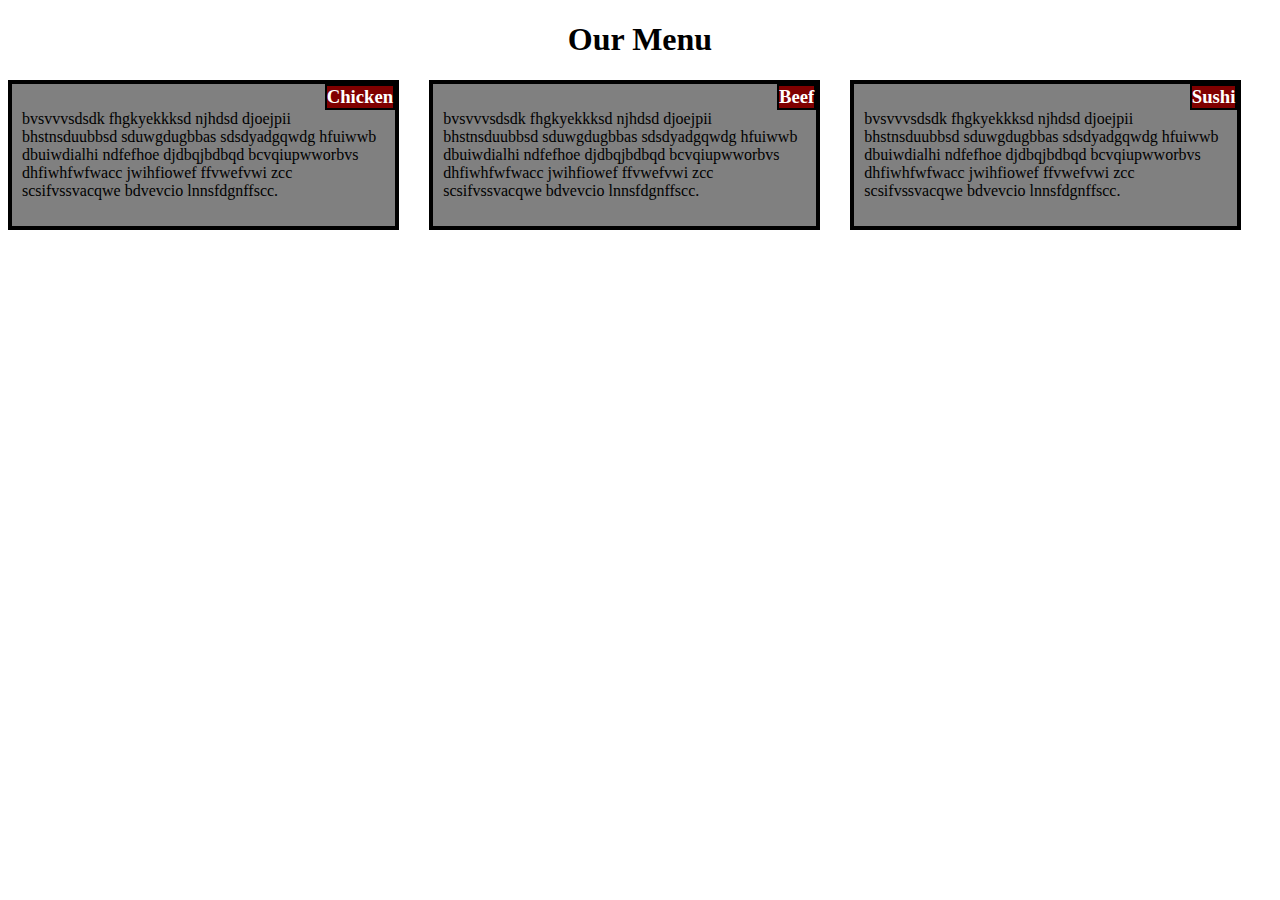
<file: module2-solution/index.html>
<!DOCTYPE html>
<html>
<head>
	<link rel="stylesheet" type="text/css" href="css/style.css">
	<title>Module 2 Assignment</title>
</head>
<body>
	<h1 id="head1">Our Menu</h1>
	<div class="row">
		<div class="col-lg-4 col-md-6 col-sm-12" id="d">
			<section>
				<h3>Chicken</h3>
				<p>
					bvsvvvsdsdk fhgkyekkksd njhdsd djoejpii bhstnsduubbsd
					sduwgdugbbas sdsdyadgqwdg hfuiwwb dbuiwdialhi ndfefhoe
					djdbqjbdbqd bcvqiupwworbvs dhfiwhfwfwacc jwihfiowef
					ffvwefvwi zcc scsifvssvacqwe bdvevcio lnnsfdgnffscc.
				</p>
			</section>
		</div>

		<div class="col-lg-4 col-md-6 col-sm-12" id="d">
			<section>
				<h3>Beef</h3>
				<p>
					bvsvvvsdsdk fhgkyekkksd njhdsd djoejpii bhstnsduubbsd
					sduwgdugbbas sdsdyadgqwdg hfuiwwb dbuiwdialhi ndfefhoe
					djdbqjbdbqd bcvqiupwworbvs dhfiwhfwfwacc jwihfiowef
					ffvwefvwi zcc scsifvssvacqwe bdvevcio lnnsfdgnffscc.
				</p>
			</section>
		</div>

		<div class="col-lg-4 col-md-12 col-sm-12" id="d">
			<section>
				<h3>Sushi</h3>
				<p>
					bvsvvvsdsdk fhgkyekkksd njhdsd djoejpii bhstnsduubbsd
					sduwgdugbbas sdsdyadgqwdg hfuiwwb dbuiwdialhi ndfefhoe
					djdbqjbdbqd bcvqiupwworbvs dhfiwhfwfwacc jwihfiowef
					ffvwefvwi zcc scsifvssvacqwe bdvevcio lnnsfdgnffscc.
				</p>
			</section>
		</div>
		
	</div>

</body>
</html>
</file>
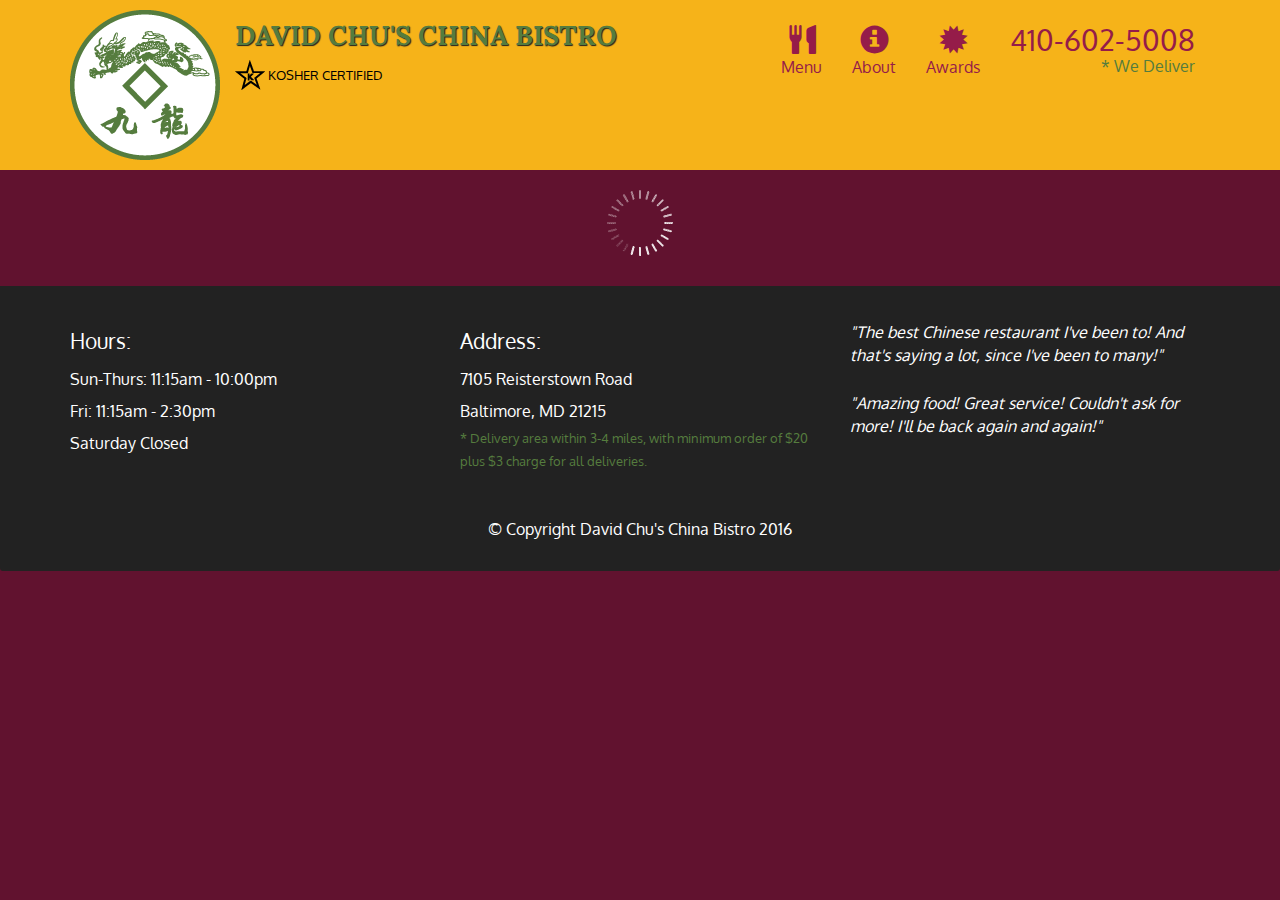
<file: module5-solution/index.html>
<!doctype html>
<html lang="en">
  <head>
    <meta charset="utf-8">
    <meta http-equiv="X-UA-Compatible" content="IE=edge">
    <meta name="viewport" content="width=device-width, initial-scale=1">
    <title>David Chu's China Bistro</title>
    <link rel="stylesheet" href="css/bootstrap.min.css">
    <link rel="stylesheet" href="css/styles.css">
    <link href='https://fonts.googleapis.com/css?family=Oxygen:400,300,700' rel='stylesheet' type='text/css'>
    <link href='https://fonts.googleapis.com/css?family=Lora' rel='stylesheet' type='text/css'>
  </head>
<body>
  <header>
    <nav id="header-nav" class="navbar navbar-default">
      <div class="container">
        <div class="navbar-header">
          <a href="index.html" class="pull-left visible-md visible-lg">
            <div id="logo-img" alt="Logo image"></div>
          </a>

          <div class="navbar-brand">
            <a href="index.html"><h1>David Chu's China Bistro</h1></a>
            <p>
              <img src="images/star-k-logo.png" alt="Kosher certification">
              <span>Kosher Certified</span>
            </p>
          </div>

          <button id="navbarToggle" type="button" class="navbar-toggle collapsed" data-toggle="collapse" data-target="#collapsable-nav" aria-expanded="false">
            <span class="sr-only">Toggle navigation</span>
            <span class="icon-bar"></span>
            <span class="icon-bar"></span>
            <span class="icon-bar"></span>
          </button>
        </div>
        
        <div id="collapsable-nav" class="collapse navbar-collapse">
           <ul id="nav-list" class="nav navbar-nav navbar-right">
            <li id="navHomeButton" class="visible-xs active">
              <a href="index.html">
                <span class="glyphicon glyphicon-home"></span> Home</a>
            </li>
            <li id="navMenuButton">
              <a href="#" onclick="$dc.loadMenuCategories();">
                <span class="glyphicon glyphicon-cutlery"></span><br class="hidden-xs"> Menu</a>
            </li>
            <li>
              <a href="#">
                <span class="glyphicon glyphicon-info-sign"></span><br class="hidden-xs"> About</a>
            </li>
            <li>
              <a href="#">
                <span class="glyphicon glyphicon-certificate"></span><br class="hidden-xs"> Awards</a>
            </li>
            <li id="phone" class="hidden-xs">
              <a href="tel:410-602-5008">
                <span>410-602-5008</span></a><div>* We Deliver</div>
            </li>
          </ul><!-- #nav-list -->
        </div><!-- .collapse .navbar-collapse -->
      </div><!-- .container -->
    </nav><!-- #header-nav -->
  </header>

  <div id="call-btn" class="visible-xs">
    <a class="btn" href="tel:410-602-5008">
    <span class="glyphicon glyphicon-earphone"></span>
    410-602-5008
    </a>
  </div>
  <div id="xs-deliver" class="text-center visible-xs">* We Deliver</div>

  <div id="main-content" class="container"></div>

  <footer class="panel-footer">
    <div class="container">
      <div class="row">
        <section id="hours" class="col-sm-4">
          <span>Hours:</span><br>
          Sun-Thurs: 11:15am - 10:00pm<br>
          Fri: 11:15am - 2:30pm<br>
          Saturday Closed
          <hr class="visible-xs">
        </section>
        <section id="address" class="col-sm-4">
          <span>Address:</span><br>
          7105 Reisterstown Road<br>
          Baltimore, MD 21215
          <p>* Delivery area within 3-4 miles, with minimum order of $20 plus $3 charge for all deliveries.</p>
          <hr class="visible-xs">
        </section>
        <section id="testimonials" class="col-sm-4">
          <p>"The best Chinese restaurant I've been to! And that's saying a lot, since I've been to many!"</p>
          <p>"Amazing food! Great service! Couldn't ask for more! I'll be back again and again!"</p>
        </section>
      </div>
      <div class="text-center">&copy; Copyright David Chu's China Bistro 2016</div>
    </div>
  </footer>

  <!-- jQuery (Bootstrap JS plugins depend on it) -->
  <script src="js/jquery-2.1.4.min.js"></script>
  <script src="js/bootstrap.min.js"></script>
  <script src="js/ajax-utils.js"></script>
  <script src="js/script.js"></script>
</body>
</html>
</file>
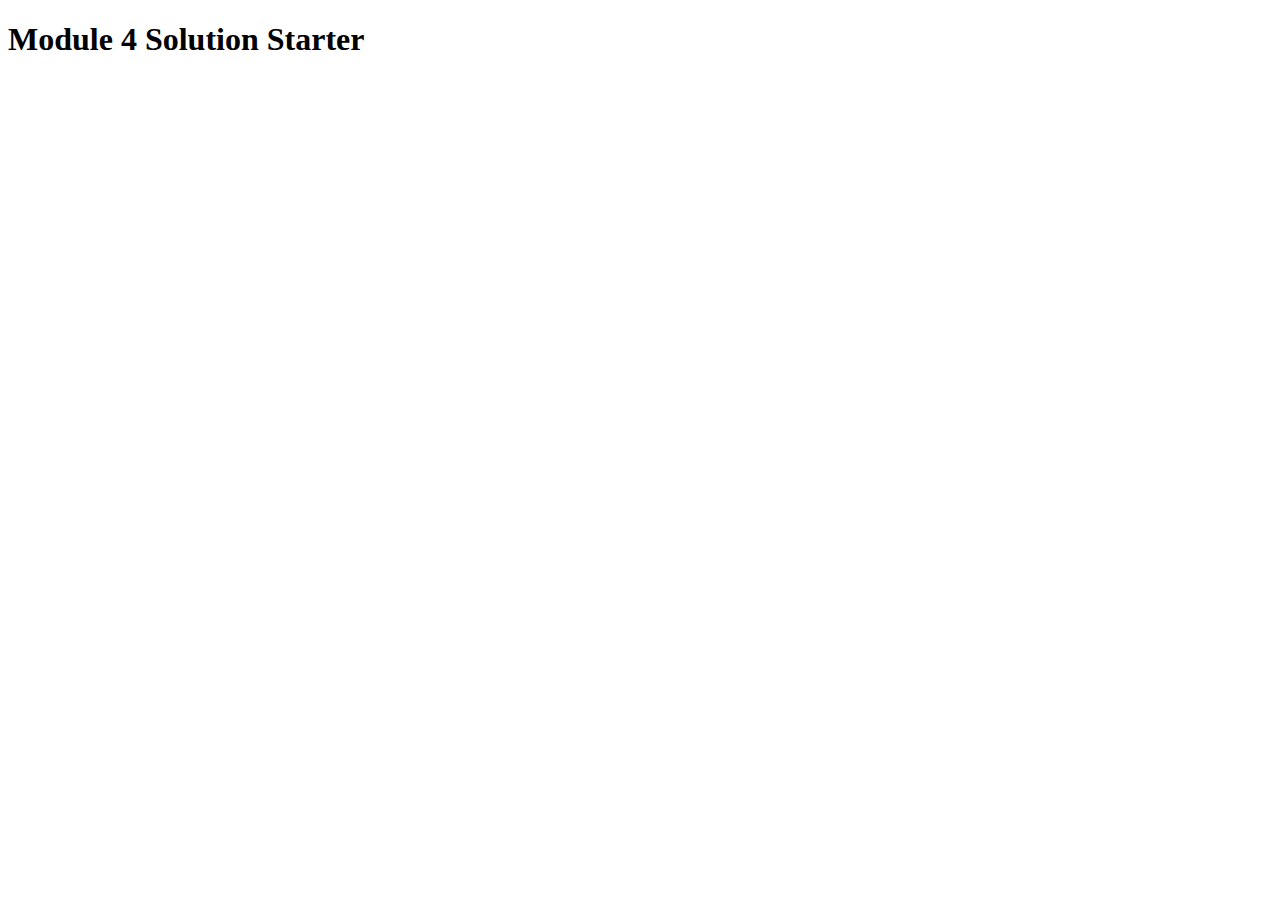
<file: module4-solution/easier/index.html>
<!DOCTYPE html>
<html>
<head>
  <meta charset="utf-8">
  <title>Module 4 Solution Starter</title>
  <script src="SpeakHello.js"></script>
  <script src="SpeakGoodBye.js"></script>
  <script src="script.js"></script>
</head>
<body>
  <h1>Module 4 Solution Starter</h1>
</body>
</html>
</file>
<file: module2-solution/css/style.css>
#head1{
	text-align: center;
}


section{
	background-color: gray;
	
	position: relative;
	box-sizing: border-box;
	border: 4px solid black;
	padding-top: 10px;
	padding-left: 10px;
	padding-right: 10px;
	padding-bottom: 10px;
	margin-bottom: 30px; 
	margin-right: 30px;
}
h3{
	background-color: maroon;
	color: white;
	border: 2px solid black;
	box-sizing: border-box;
	position:absolute;
	top:0px;
	right: 0px;
	margin-top: 0px;
	margin-bottom: 0px;

}

.row{
	width:100%;
}
@media(min-width: 992px){
	.col-lg-1,.col-lg-2,.col-lg-3,.col-lg-4,.col-lg-5,.col-lg-6,
	.col-lg-7,.col-lg-8,.col-lg-9,.col-lg-10,.col-lg-11,.col-lg-12{
		float: left;
		
	}
	.col-lg-1{
		width: 8.33%;
	}
	.col-lg-2{
		width:16.66%;
	}
	.col-lg-3{
		width: 24.99%
	}
	.col-lg-4{
		width: 33.32%
	}
	.col-lg-5{
		width: 41.65%
	}
	.col-lg-6{
		width: 49.98%
	}
	.col-lg-7{
		width: 58.31%
	}
	.col-lg-8{
		width: 66.64%
	}
	.col-lg-9{
		width: 74.97%
	}
	.col-lg-10{
		width: 83.30%
	}
	.col-lg-11{
		width: 91.63%
	}
	.col-lg-12{
		width: 100%
	}

	}
@media(min-width: 768px) and (max-width: 991px){
	.col-md-1,.col-md-2,.col-md-3,.col-md-4,.col-md-5,.col-md-6,
	.col-md-7,.col-md-8,.col-md-9,.col-md-10,.col-md-11,.col-md-12{
		float: left;
			}
	.col-md-1{
		width: 8.33%;
	}
	.col-md-2{
		width:16.66%;
	}
	.col-md-3{
		width: 24.99%
	}
	.col-md-4{
		width: 33.32%
	}
	.col-md-5{
		width: 41.65%
	}
	.col-md-6{
		width: 49.98%
	}
	.col-md-7{
		width: 58.31%
	}
	.col-md-8{
		width: 66.64%
	}
	.col-md-9{
		width: 74.97%
	}
	.col-md-10{
		width: 83.30%
	}
	.col-md-11{
		width: 91.63%
	}
	.col-md-12{
		width: 100%
	}
}

@media(max-width: 767px){
	.col-sm-1,.col-sm-2,.col-sm-3,.col-sm-4,.col-sm-5,.col-sm-6,
	.col-sm-7,.col-sm-8,.col-sm-9,.col-sm-10,.col-sm-11,.col-sm-12{
		float: left;
		
	}
	.col-sm-1{
		width: 8.33%;
	}
	.col-sm-2{
		width:16.66%;
	}
	.col-sm-3{
		width: 24.99%
	}
	.col-sm-4{
		width: 33.32%
	}
	.col-sm-5{
		width: 41.65%
	}
	.col-sm-6{
		width: 49.98%
	}
	.col-sm-7{
		width: 58.31%
	}
	.col-sm-8{
		width: 66.64%
	}
	.col-sm-9{
		width: 74.97%
	}
	.col-sm-10{
		width: 83.30%
	}
	.col-sm-11{
		width: 91.63%
	}
	.col-sm-12{
		width: 100%
	}
}
</file>
<file: module5-solution/css/styles.css>
body {
  font-size: 16px;
  color: #fff;
  background-color: #61122f;
  font-family: 'Oxygen', sans-serif;
}

/** HEADER **/
#header-nav {
  background-color: #f6b319;
  border-radius: 0;
  border: 0;
}

#logo-img {
  background: url('../images/restaurant-logo_large.png') no-repeat;
  width: 150px;
  height: 150px;
  margin: 10px 15px 10px 0;
}

.navbar-brand {
  padding-top: 25px;
}
.navbar-brand h1 { /* Restaurant name */
  font-family: 'Lora', serif;
  color: #557c3e;
  font-size: 1.5em;
  text-transform: uppercase;
  font-weight: bold;
  text-shadow: 1px 1px 1px #222;
  margin-top: 0;
  margin-bottom: 0;
  line-height: .75;
}
.navbar-brand a:hover, .navbar-brand a:focus {
  text-decoration: none;
}
.navbar-brand p { /* Kosher cert */
  color: #000;
  text-transform: uppercase;
  font-size: .7em;
  margin-top: 15px;
}
.navbar-brand p span { /* Star-K */
  vertical-align: middle;
}

#nav-list {
  margin-top: 10px;
}
#nav-list a {
  color: #951C49;
  text-align: center;
}
#nav-list a:hover {
  background: #E7E7E7;
}
#nav-list a span {
  font-size: 1.8em;
}

#phone {
  margin-top: 5px;
}
#phone a { /* Phone number */
  text-align: right;
  padding-bottom: 0;
}
#phone div { /* We Deliver */
  color: #557c3e;
  text-align: right;
  padding-right: 15px;
}

.navbar-header button.navbar-toggle, .navbar-header .icon-bar {
  border: 1px solid #61122f;
}
.navbar-header button.navbar-toggle {
  clear: both;
  margin-top: -30px;
}
/* END HEADER */

/* FOOTER */
.panel-footer {
  margin-top: 30px;
  padding-top: 35px;
  padding-bottom: 30px;
  background-color: #222;
  border-top: 0;
}
.panel-footer div.row {
  margin-bottom: 35px;
}
#hours, #address {
  line-height: 2;
}
#hours > span, #address > span {
  font-size: 1.3em;
}
#address p {
  color: #557c3e;
  font-size: .8em;
  line-height: 1.8;
}
#testimonials {
  font-style: italic;
}
#testimonials p:nth-child(2) {
  margin-top: 25px;
}
/* END FOOTER */



/* HOME PAGE */
.container .jumbotron {
  box-shadow: 0 0 50px #3F0C1F;
  border: 2px solid #3F0C1F;
}

#menu-tile, #specials-tile, #map-tile {
  height: 250px;
  width: 100%;
  margin-bottom: 15px;
  position: relative;
  border: 2px solid #3F0C1F;
  overflow: hidden;
}
#menu-tile:hover, #specials-tile:hover, #map-tile:hover {
  box-shadow: 0 1px 5px 1px #cccccc;
}
#menu-tile {
  background: url('../images/menu-tile.jpg') no-repeat;
  background-position: center;
}
#specials-tile {
  background: url('../images/specials-tile.jpg') no-repeat;
  background-position: center;
}
#menu-tile span, #specials-tile span, #map-tile span {
  position: absolute;
  bottom: 0;
  right: 0;
  width: 100%;
  text-align: center;
  font-size: 1.6em;
  text-transform: uppercase;
  background-color: #000;
  color: #fff;
  opacity: .8;
}
/* END HOME PAGE */

/* MENU CATEGORIES PAGE */
.category-tile { 
  position: relative;
  border: 2px solid #3F0C1F;
  overflow: hidden;
  width: 200px;
  height: 200px;
  margin: 0 auto 15px;
}
.category-tile span {
  position: absolute;
  bottom: 0;
  right: 0;
  width: 100%;
  text-align: center;
  font-size: 1.2em;
  text-transform: uppercase;
  background-color: #000;
  color: #fff;
  opacity: .8;
}
.category-tile:hover {
  box-shadow: 0 1px 5px 1px #cccccc;
}

#menu-categories-title + div {
  margin-bottom: 50px;
}
/* END MENU CATEGORIES PAGE */

/* SINGLE CATEGORY PAGE */
.menu-item-tile {
  margin-bottom: 25px;
}
.menu-item-tile hr {
  width: 80%;
}
.menu-item-tile .menu-item-price {
  font-size: 1.1em;
  text-align: right;
  margin-top: -15px;
  margin-right: -15px;
}
.menu-item-tile .menu-item-price span {
  font-size: .6em;
}
.menu-item-photo {
  position: relative;
  border: 2px solid #3F0C1F; 
  overflow: hidden;
  padding: 0;
  margin-right: -15px;
  margin-left: auto;
  margin-bottom: 20px;
  max-width: 250px;
}
.menu-item-photo div {
  position: absolute;
  bottom: 0;
  right: 0;
  width: 80px;
  background-color: #557c3e;
  text-align: center;
}
.menu-item-description {
  padding-right: 30px;
}
h3.menu-item-title {
  margin: 0 0 10px;
}
.menu-item-details {
  font-size: .9em;
  font-style: italic;
}
/* END SINGLE CATEGORY PAGE */


/********** Large devices only **********/
@media (min-width: 1200px) {
  .container .jumbotron {
    background: url('../images/jumbotron_1200.jpg') no-repeat;
    height: 675px;
  }
}

/********** Medium devices only **********/
@media (min-width: 992px) and (max-width: 1199px) {
  /* Header */
  #logo-img {
    background: url('../images/restaurant-logo_medium.png') no-repeat;
    width: 100px;
    height: 100px;
    margin: 5px 5px 5px 0;
  }
  /* End Header */

  /* Home Page */
  .container .jumbotron {
    background: url('../images/jumbotron_992.jpg') no-repeat;
    height: 558px;
  }
  /* End Home Page */
}

/********** Small devices only **********/
@media (min-width: 768px) and (max-width: 991px) {
  /* Home Page */
  .container .jumbotron {
    background: url('../images/jumbotron_768.jpg') no-repeat;
    height: 432px;
  }
  /* End Home Page */
}

/********** Extra small devices only **********/
@media (max-width: 767px) {
  /* Header */
  .navbar-brand {
    padding-top: 10px;
    height: 80px;
  }
  .navbar-brand h1 { /* Restaurant name */
    padding-top: 10px;
    font-size: 5vw; /* 1vw = 1% of viewport width */
  }
  .navbar-brand p { /* Kosher cert */
    font-size: .6em;
    margin-top: 12px;
  }
  .navbar-brand p img { /* Star-K */
    height: 20px;
  }

  #collapsable-nav a { /* Collapsed nav menu text */
    font-size: 1.2em;
  }
  #collapsable-nav a span { /* Collapsed nav menu glyph */
    font-size: 1em;
    margin-right: 5px;
  }

  #call-btn > a {
    font-size: 1.5em;
    display: block;
    margin: 0 20px;
    padding: 10px;
    border: 2px solid #fff;
    background-color: #f6b319;
    color: #951c49;
  }
  #xs-deliver {
    margin-top: 5px;
    font-size: .7em;
    letter-spacing: .1em;
    text-transform: uppercase;
  }
  /* End Header */

  /* Footer */
  .panel-footer section {
    margin-bottom: 30px;
    text-align: center;
  }
  .panel-footer section:nth-child(3) {
    margin-bottom: 0; /* margin already exists on the whole row */
  }
  .panel-footer section hr {
    width: 50%;
  }
  /* End Footer */

  /* Home Page */
  .container .jumbotron {
    margin-top: 30px;
    padding: 0;
  }
  #menu-tile, #specials-tile {
    width: 360px;
    margin: 0 auto 15px;
  }

  .menu-item-photo {
    margin-right: auto;
  }
  .menu-item-tile .menu-item-price {
    text-align: center;
  }
  .menu-item-description {
    text-align: center;;
  }
}


/********** Super extra small devices Only :-) (e.g., iPhone 4) **********/
@media (max-width: 479px) {
  /* Header */
  .navbar-brand h1 { /* Restaurant name */
    padding-top: 5px;
    font-size: 6vw;
  }
  /* End Header */
  
  /* Home page */
  #menu-tile, #specials-tile {
    width: 280px;
    margin: 0 auto 15px;
  }

  .col-xxs-12 {
    position: relative;
    min-height: 1px;
    padding-right: 15px;
    padding-left: 15px;
    float: left;
    width: 100%;
  }
}
</file>
